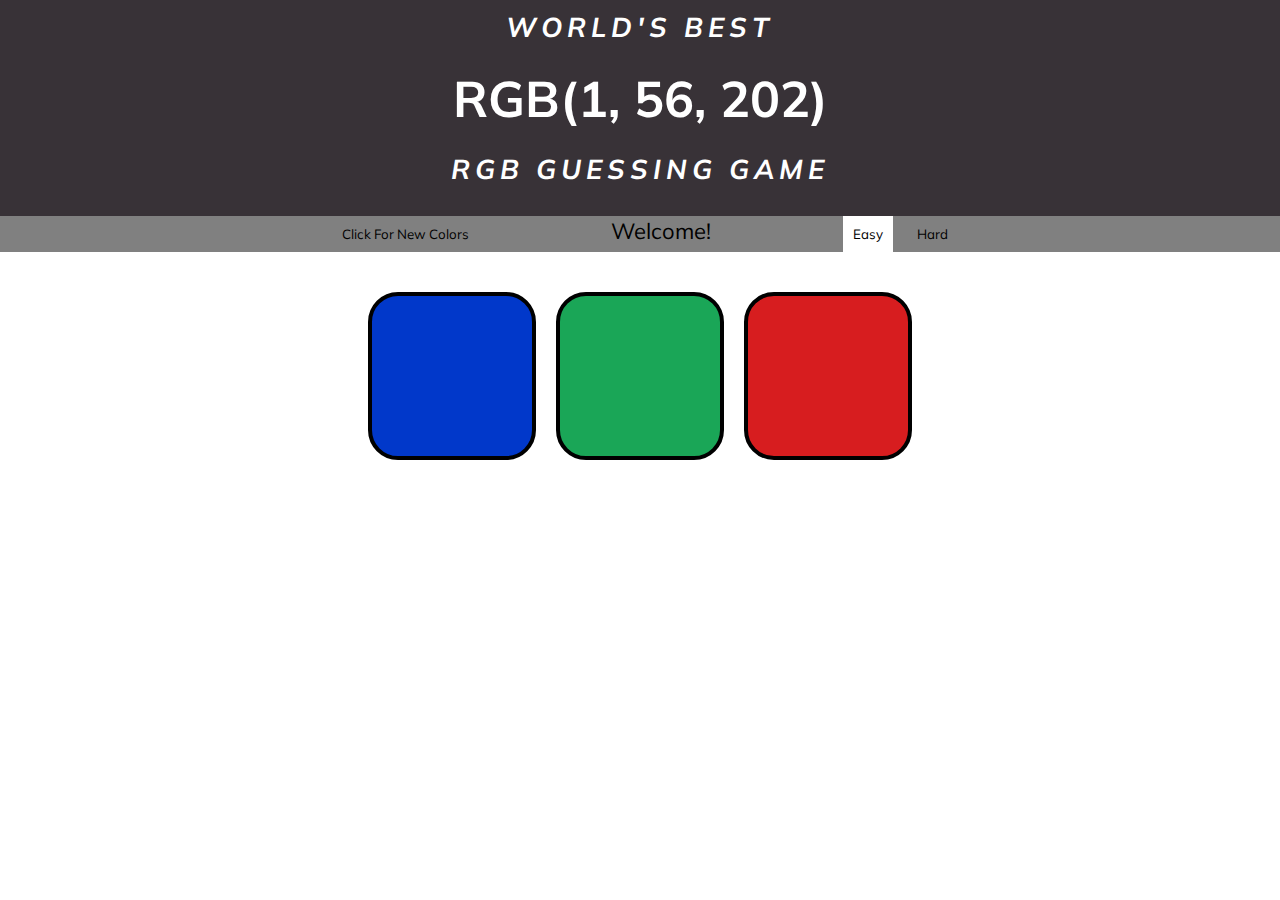
<file: colorPicker.html>
<!DOCTYPE html>
<html>
<head>
	<title>Color Picker</title>
	<link rel="stylesheet" type="text/css" href="colorPicker.css">
	<link href="https://fonts.googleapis.com/css?family=Muli:400,900i" rel="stylesheet">
	<script src="https://ajax.googleapis.com/ajax/libs/jquery/3.3.1/jquery.min.js"></script>


</head>
<body>
	<div id="header">
		<h2 id="toph2">WORLD'S BEST</h2>
		<h1></h1>
		<h2>RGB GUESSING GAME</h2>
	</div>
	<div id='navbar'>
		<button id="newColors">Click For New Colors</button>
		<span id="status">0</span>
		<button id="easy">Easy </button>
		<button id="hard">Hard</button>
	</div>

<table align="center">
	<tr> 
		<td></td>
		<td></td>
		<td></td>
	</tr>
</table>

<script type="text/javascript" src='colorPicker.js'></script>
</body>
</html>
</file>
<file: colorPicker.css>
body {
	text-align: center;
	margin: 0px;
	padding: 0px;
}

#header {
	font-family: 'Muli', sans-serif;
	color: white;
	background: rgb(56, 50, 55);
	padding-top:10px;
	padding-bottom: 7px;

}
#toph2 {
	margin-top: 0px;
	padding-top: 0px;
}
h1	{
	font-size: 50px;
	padding:0px;
	margin: 0px;
}
h2 {
	font-style: italic;
	letter-spacing: 5px;
	font-size: 1.7em;
}

#navbar{
	background-color: gray;
/*	padding: 0px 15% 0px 15%;
	margin: 0px;
	float: left;*/
	margin:0 auto;
	text-align: center;

}


table {
	padding-top: 20px;
	font-family: 'Muli', sans-serif;
	max-width: 20%;
	border-spacing: 20px;
}

td {
	padding: 80px;
	border-radius: 30px;
	border:4px solid black;
}
#status {
	display: inline-block;
	width: 20%;
	padding: auto 0;
	font-size: 22px;
	font-family: 'Muli', sans-serif;
}
button {
	border:0px;
	background-color: unset;
	font-family: 'Muli', sans-serif;
	height: auto;
	padding: 10px;
	margin:0px 0px 0px 10px;
	transition: all .3s;
}

button:focus {
	outline: 0;
}
button:hover {

	background-color: darkgray;
}

#easy {
	margin-left: 50px;
}

#newColors {
	margin-right: 50px;
}
</file>
